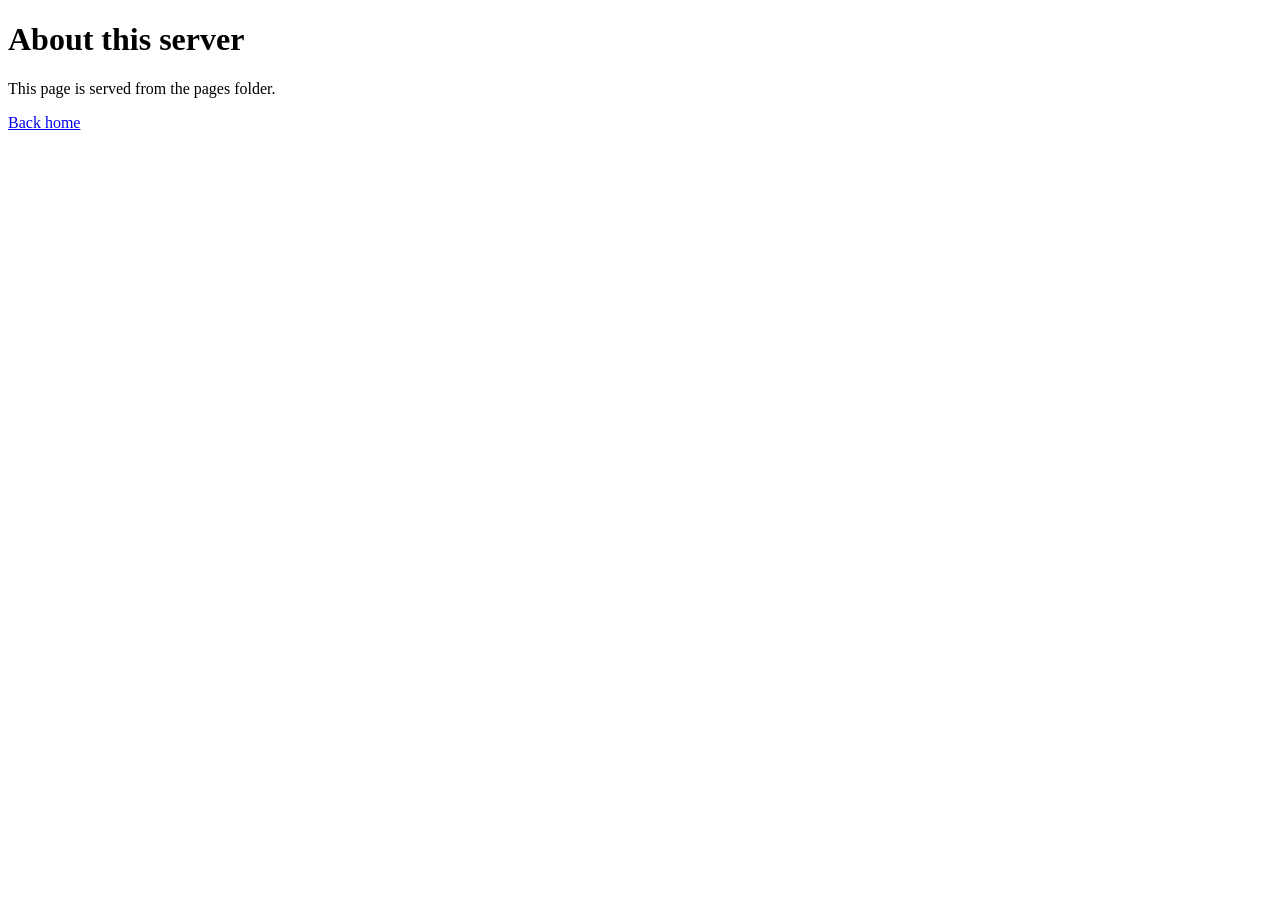
<file: static/pages/about.html>
<!DOCTYPE html>
<html>
<head>
    <title>About</title>
</head>
<body>
    <h1>About this server</h1>
    <p>This page is served from the pages folder.</p>
    <a href="/index.html">Back home</a>
</body>
</html>
</file>
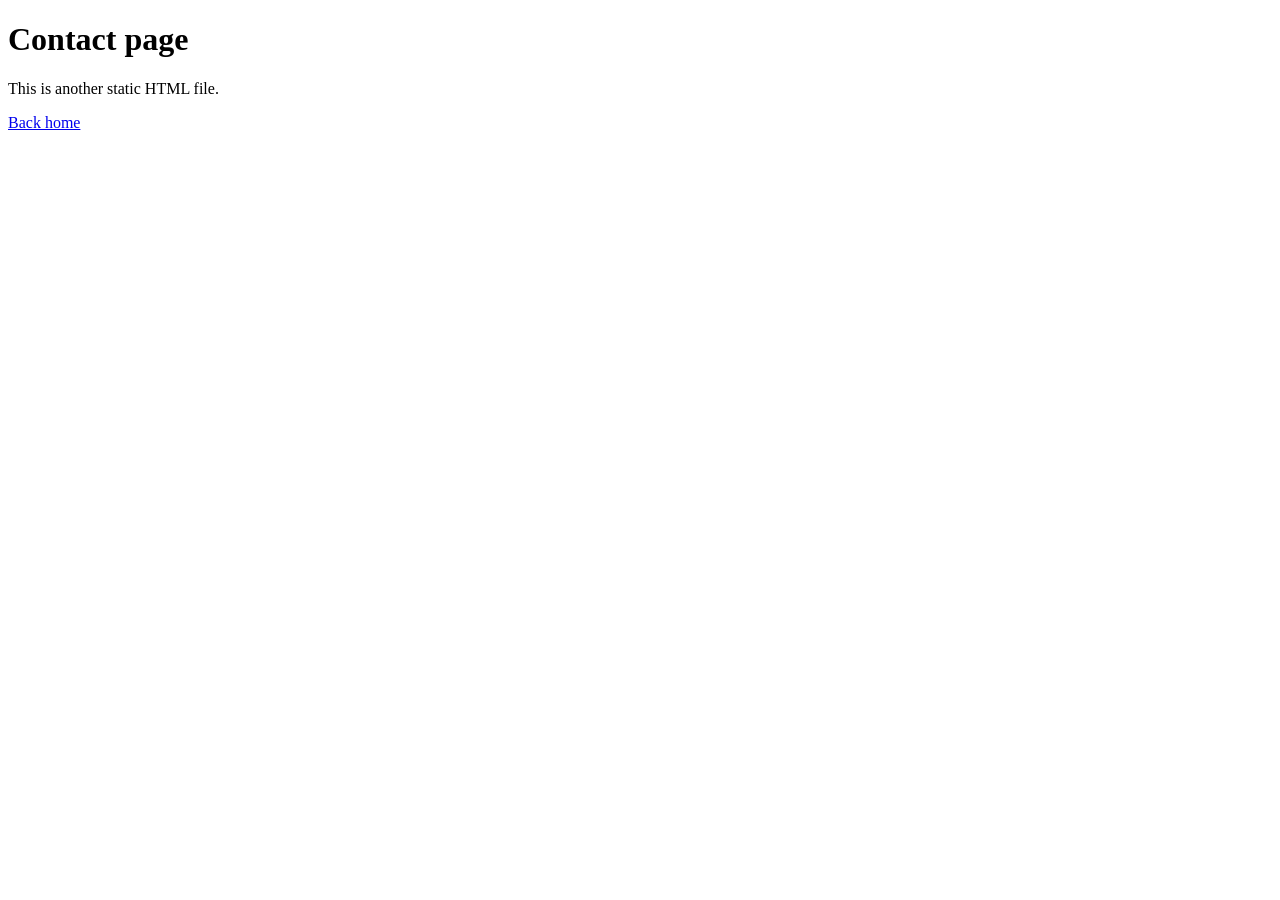
<file: static/pages/contact.html>
<!DOCTYPE html>
<html>
<head>
    <title>Contact</title>
</head>
<body>
    <h1>Contact page</h1>
    <p>This is another static HTML file.</p>
    <a href="/index.html">Back home</a>
</body>
</html>
</file>
